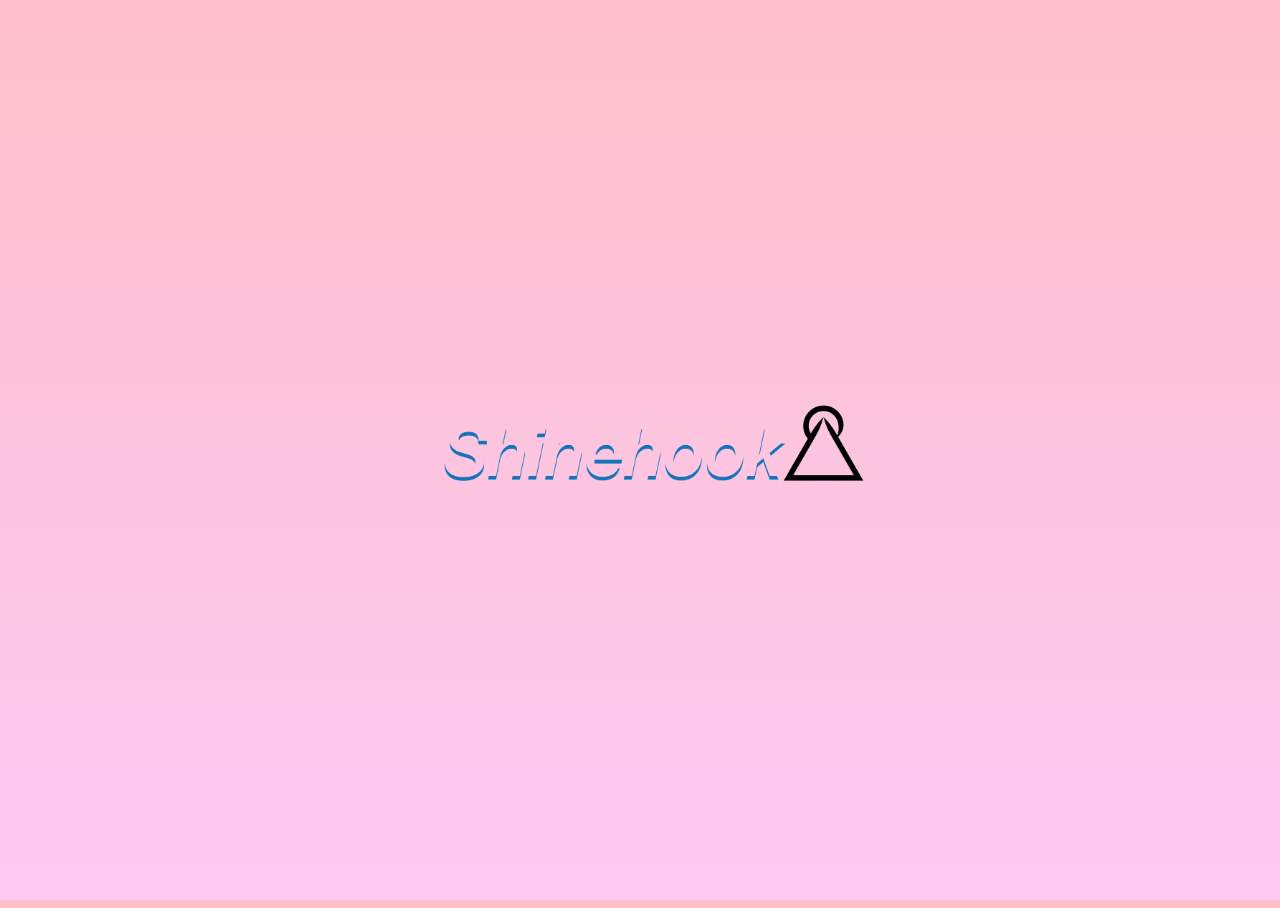
<file: index.html>
<!DOCTYPE html>

<html lang="en" class=" js no-touch csstransforms">
   <head>
      <meta http-equiv="Content-Type" content="text/html; charset=UTF-8">
      <meta charset="utf-8">
      <meta content="IE=edge,chrome=1" http-equiv="X-UA-Compatible">
      <meta name="viewport" content="width=device-width, initial-scale=1.0, minimum-scale=1.0">
      <title>Shinehook</title>
      

      
      <link href="./stylesheet.css" media="all" rel="stylesheet" type="text/css">
      
      
      
      
     
   </head>
   
 
   <body class=" home us" style="background: linear-gradient( pink , rgb(251, 201, 242));">
     
         <a id="homelink" href="/home" style="  display: block;width: 90%;height: 90%;  ">

            <img  style=" width: 35%; position: absolute;
  top: 50%;
  left: 50%;
  transform: translate(-50%, -50%); " src="shinehook90s.png">

         
    
     </a>
      



   </body>
   
</html>
</file>
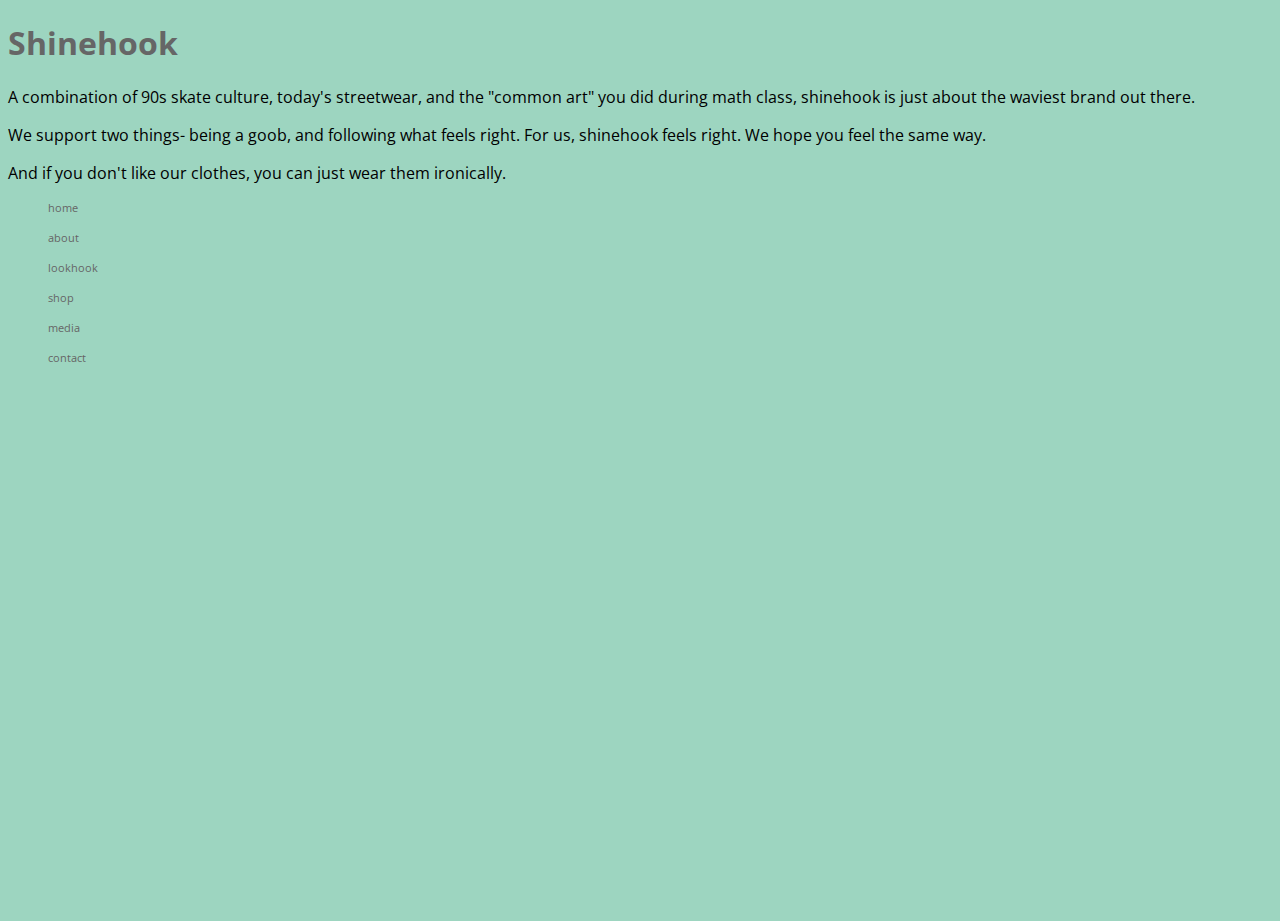
<file: about.html>
<!DOCTYPE html>

<html lang="en" class=" js no-touch csstransforms">
   <head>
       <meta http-equiv="Content-Type" content="text/html; charset=UTF-8">
      <meta charset="utf-8">
      <meta content="IE=edge,chrome=1" http-equiv="X-UA-Compatible">
      <title>about</title>
      
      
      
      <meta content="width=device-width, minimum-scale=1.0, maximum-scale=1.0" id="viewport" name="viewport">
      <link href="./stylesheet.css" media="all" rel="stylesheet" type="text/css">
      <link href='https://fonts.googleapis.com/css?family=Open+Sans:400,400italic' rel='stylesheet' type='text/css'>
      
      
      <style type="text/css">:root #header + #content > #left > #rlblock_left
         {display:none !important;}
      </style>
   </head>
   <body class=" about us" style="background-color: #9DD5C0">
      <header id="header" style="opacity: 1;">
         <hgroup>
            <h1 class="logo"><a href="http://www.shinehook.com/">Shinehook</a></h1>
            
         </hgroup>
      </header>
      <div id="wrap">
         <article class="blurb" style="opacity: 1;">
            <p>A combination of 90s skate culture, today's streetwear, and the "common art" you did during math class, shinehook is just about the waviest brand out there. </p>
            
            <p> We support two things- being a goob, and following what feels right. For us, shinehook feels right. We hope you feel the same way.
            
            <p>And if you don't like our clothes, you can just wear them ironically.</p>
         </article>
      </div>
      <footer id="nav" style="opacity: 1;">
         <nav>
            <ul id="nav-main">
               <li><a href="http://www.shinehook.com/home">home</a></li>             
               <li><a href="http://www.shinehook.com/about">about</a></li>
               <li><a href="http://www.shinehook.com/lookhook">lookhook</a></li>             
               <li><a href="#" class="shop_link">shop</a></li>
               <li><a href="http://shinehook.com/media">media</a></li>
               <li><a href="http://shinehook.com/contact">contact</a></li>
               
            </ul>
         </nav>
      </footer>
      
   </body>
</html>
</file>
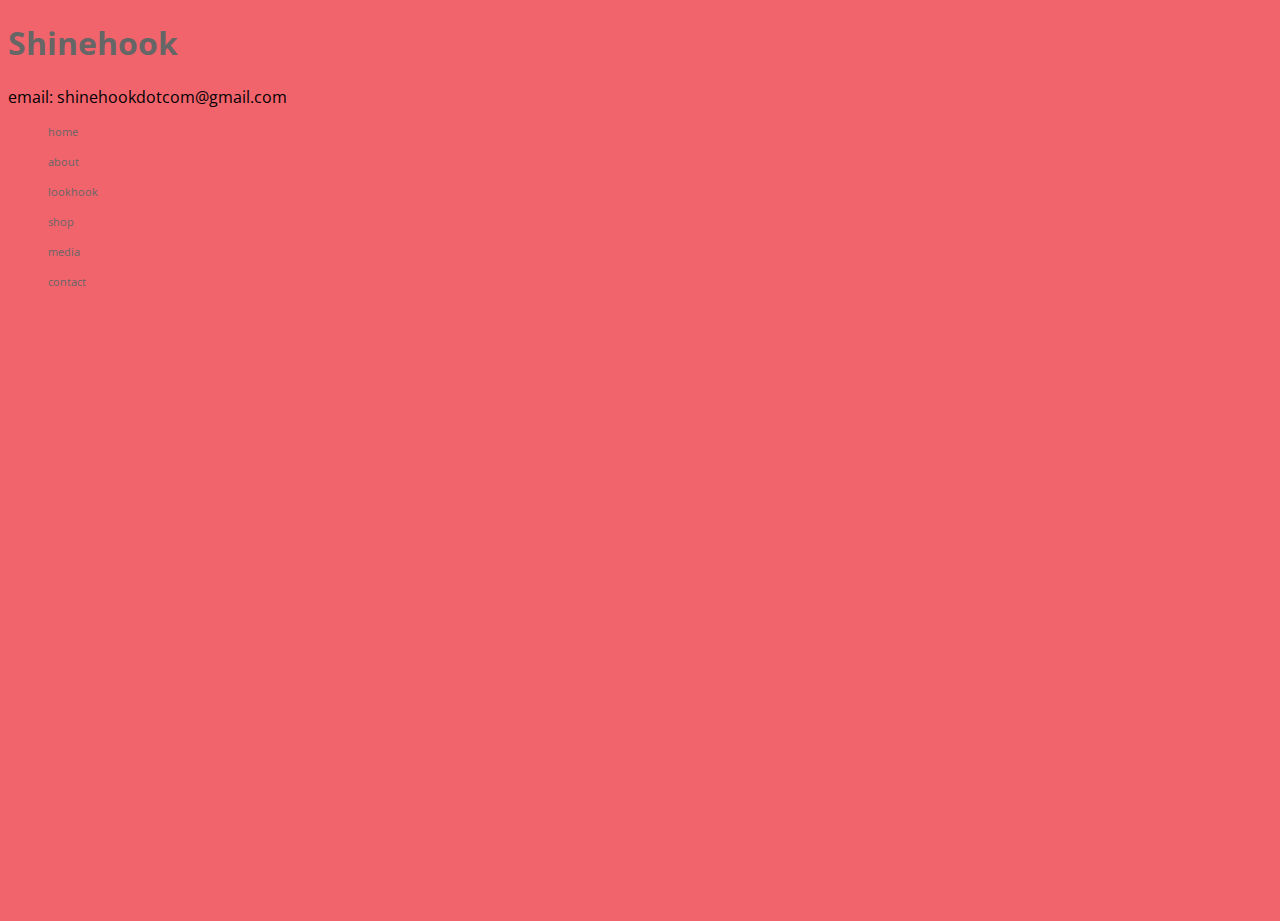
<file: contact.html>
<!DOCTYPE html>

<html lang="en" class=" js no-touch csstransforms">
   <head>
       <meta http-equiv="Content-Type" content="text/html; charset=UTF-8">
      <meta charset="utf-8">
      <meta content="IE=edge,chrome=1" http-equiv="X-UA-Compatible">
      <title>contact</title>
      
      
      
      <meta content="width=device-width, minimum-scale=1.0, maximum-scale=1.0" id="viewport" name="viewport">
      <link href="./stylesheet.css" media="all" rel="stylesheet" type="text/css">
      <link href='https://fonts.googleapis.com/css?family=Open+Sans:400,400italic' rel='stylesheet' type='text/css'>
      
      
      <style type="text/css">:root #header + #content > #left > #rlblock_left
         {display:none !important;}
      </style>
   </head>
   <body class=" media us" style="background-color: #F1646C;">
      <header id="header" style="opacity: 1;">
         <hgroup>
            <h1 class="logo"><a href="http://www.shinehook.com">Shinehook</a></h1>
            
         </hgroup>
      </header>
      <div id="wrap">
         <article class="blurb" style="opacity: 1;">
            <p>email: shinehookdotcom@gmail.com </p>
            
         </article>
      </div>
      <footer id="nav" style="opacity: 1;">
         <nav>
            <ul id="nav-main">
               <li><a href="http://www.shinehook.com/home">home</a></li>             
               <li><a href="http://www.shinehook.com/about">about</a></li>
               <li><a href="http://www.shinehook.com/lookhook">lookhook</a></li>             
               <li><a href="#" class="shop_link">shop</a></li>
               <li><a href="http://shinehook.com/media">media</a></li>
               <li><a href="http://shinehook.com/contact">contact</a></li>
            </ul>
         </nav>
      </footer>
      
   </body>
</html>
</file>
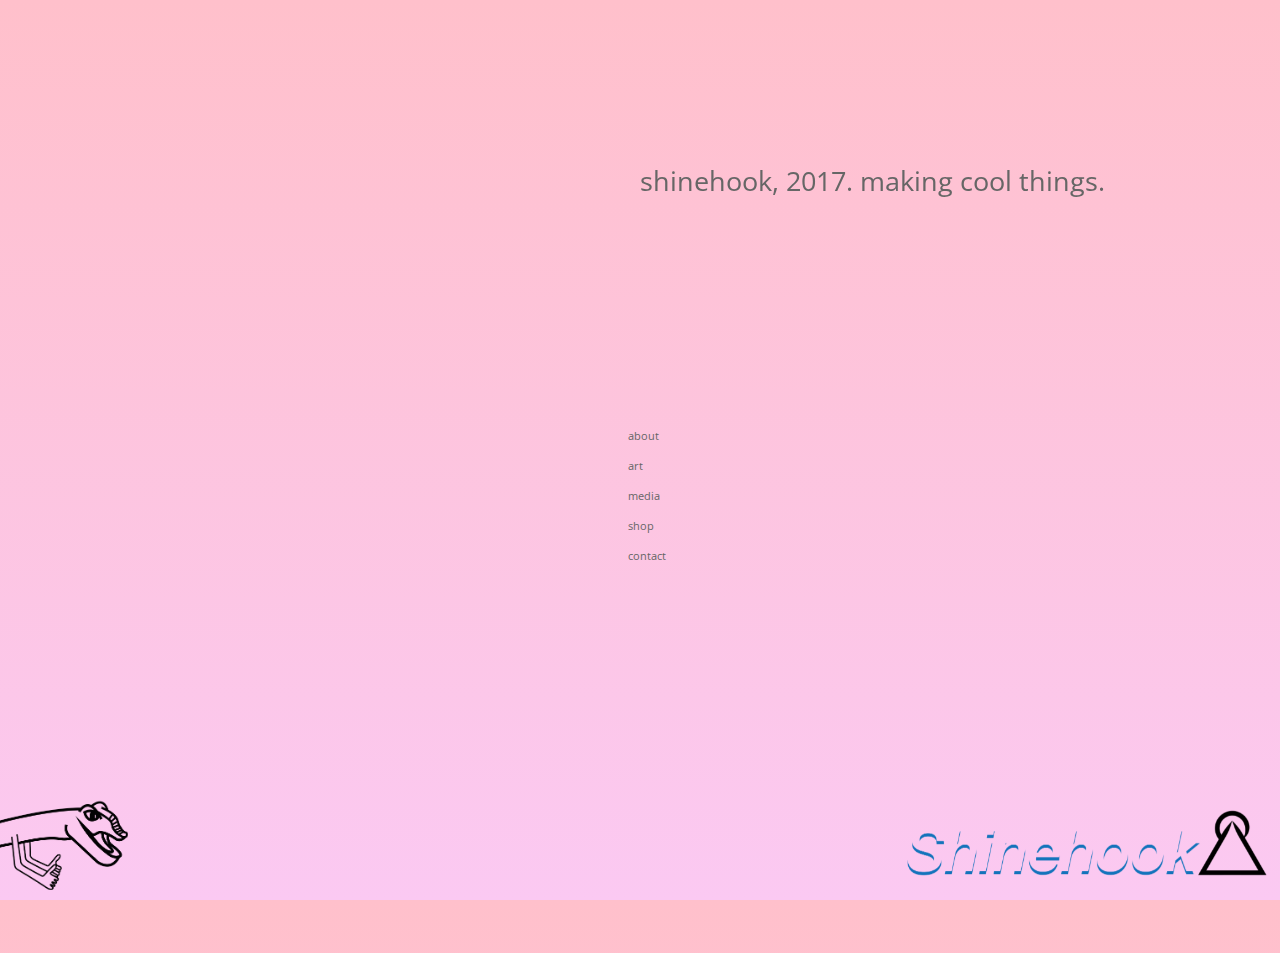
<file: home.html>
<!DOCTYPE html>
<html>
	<head>
      <title>shinehook</title>    
      <link href='https://fonts.googleapis.com/css?family=Open+Sans:400,400italic' rel='stylesheet' type='text/css'>  
      <link href="stylesheet.css" media="all" rel="stylesheet" type="text/css">  
      <meta content="width=device-width, height=device-height, minimum-scale=1.0, maximum-scale=1.0" id="viewport" name="viewport">   
    </head>
    <body style="background: linear-gradient( pink , rgb(251, 201, 242));">
      
         <nav id="mainNav">
            <ul>
               <li><a href="#"><span>about</span></a></li>
                <li><a href="#"><span>art</span></a></li>
               <li><a href="#" class="shop_link"><span>media</span></a></li>
               <li><a href="http://shinehook.bigcartel.com" class="shop_link"><span>shop</span></a></li>
               <li><a href="#"><span>contact</span></a></li>   
            </ul>  
         </nav>

      <img style="width: 10%; position: fixed; bottom: 10px; left: 0px;  " src="Drogocrop.png">
      <img style="width:30%; position: fixed; bottom: 10px; right:1%; " src="shinehook90s.png">
      <p style="width:40%; position: fixed; top: 15%; left:50%; color:#666; font-size: 1.6875em;">shinehook, 2017. making cool things. </p>
       
      
   </body>
</html>


</html>
</file>
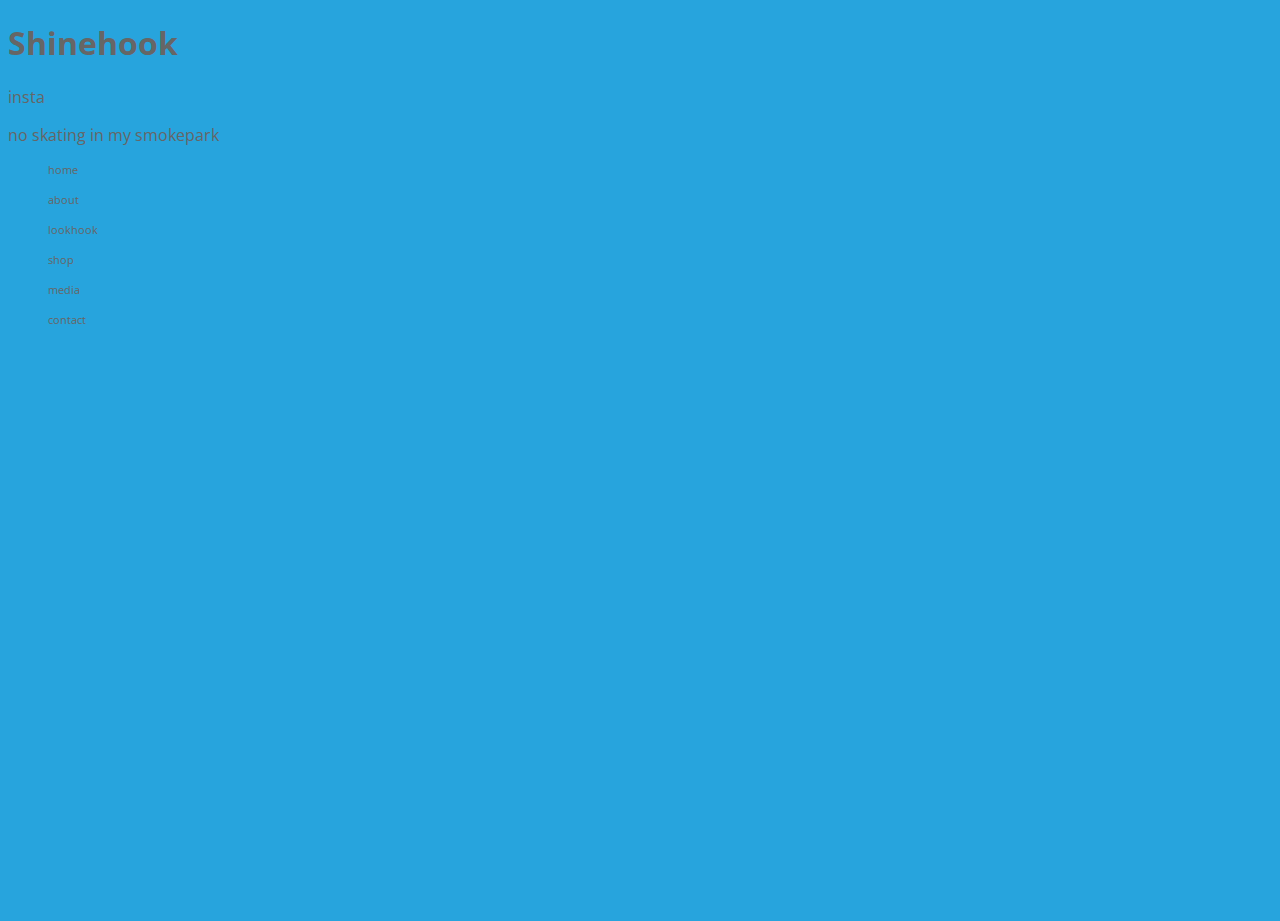
<file: media.html>
<!DOCTYPE html>

<html lang="en" class=" js no-touch csstransforms">
   <head>
       <meta http-equiv="Content-Type" content="text/html; charset=UTF-8">
      <meta charset="utf-8">
      <meta content="IE=edge,chrome=1" http-equiv="X-UA-Compatible">
      <title>media</title>
      
      
      
      <meta content="width=device-width, minimum-scale=1.0, maximum-scale=1.0" id="viewport" name="viewport">
      <link href="./stylesheet.css" media="all" rel="stylesheet" type="text/css">
      <link href='https://fonts.googleapis.com/css?family=Open+Sans:400,400italic' rel='stylesheet' type='text/css'>
      
      
     
      </style>
   </head>
   <body class=" media us" style="background-color: #27A4DD;">
      <header id="header" style="opacity: 1;">
         <hgroup>
            <h1 class="logo"><a href="http://www.shinehook.com">Shinehook</a></h1>
            
         </hgroup>
      </header>
      <div id="wrap">
         <article class="blurb" style="opacity: 1;">
              <p> <a href="http://www.instagram.com/shinehook">insta</a> </p> 



            <p><a href="https://www.youtube.com/watch?v=XlZ6zxJ4Jkw">no skating in my smokepark</a> </p>
            
         </article>
      </div>
      <footer id="nav" style="opacity: 1;">
         <nav>
            <ul id="nav-main">
            <li><a href="http://www.shinehook.com/home">home</a></li>             
               <li><a href="http://www.shinehook.com/about">about</a></li>
               <li><a href="http://www.shinehook.com/lookhook">lookhook</a></li>             
               <li><a href="#" class="shop_link">shop</a></li>
               <li><a href="http://shinehook.com/media">media</a></li>
               <li><a href="http://shinehook.com/contact">contact</a></li>
            </ul>
         </nav>
      </footer>
      
   </body>
</html>
</file>
<file: stylesheet.css>
html, body {
    height: 100%;
}
body {
    font-family: 'Open Sans', sans-serif;
    background-repeat: no-repeat;
    
    
}
ul {
    list-style: none;

}
a {
	color:#666;
	text-decoration: none;

}
li {
	margin-bottom: 1.36364em;
	font-size: 0.6875em;
}
#mainNav{
  height: 100%;
  padding:0;
  transform: translate(-1%, 5%);
  margin:0;
  display: flex;
  justify-content: center;
  align-items: center;
}
</file>
